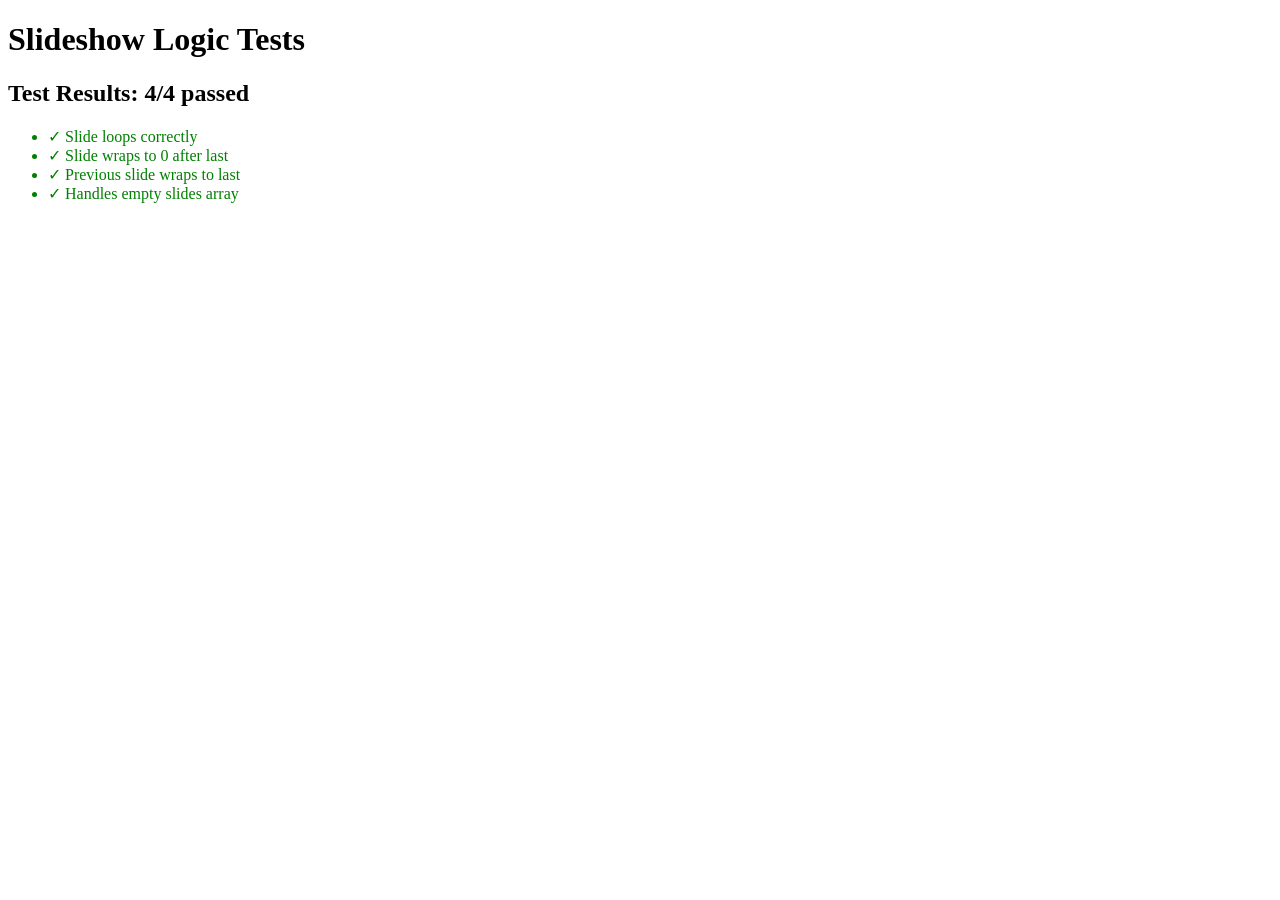
<file: test_slideshow.html>
<!DOCTYPE html>
<html>
<head>
    <title>Slideshow Logic Tests</title>
    <script>
        // Test the slideshow logic
        function runTests() {
            const results = [];
            
            function test(name, fn) {
                try {
                    fn();
                    results.push({ name, passed: true });
                } catch (e) {
                    results.push({ name, passed: false, error: e.message });
                }
            }
            
            // Test slide looping
            test('Slide loops correctly', () => {
                let currentSlide = 0;
                const totalSlides = 10;
                
                // Go through all slides
                for (let i = 0; i < totalSlides; i++) {
                    currentSlide = (currentSlide + 1) % totalSlides;
                }
                
                if (currentSlide !== 0) {
                    throw new Error(`Expected 0 after full loop, got ${currentSlide}`);
                }
            });
            
            test('Slide wraps to 0 after last', () => {
                const totalSlides = 5;
                let currentSlide = 4; // Last slide
                
                currentSlide = (currentSlide + 1) % totalSlides;
                
                if (currentSlide !== 0) {
                    throw new Error(`Expected 0 after last slide, got ${currentSlide}`);
                }
            });
            
            test('Previous slide wraps to last', () => {
                const totalSlides = 5;
                let currentSlide = 0; // First slide
                
                currentSlide = (currentSlide - 1 + totalSlides) % totalSlides;
                
                if (currentSlide !== 4) {
                    throw new Error(`Expected 4 (last slide), got ${currentSlide}`);
                }
            });
            
            test('Handles empty slides array', () => {
                const allSlides = [];
                if (allSlides.length === 0) {
                    // Should return early
                    return;
                }
                // This should not execute
                throw new Error('Should have returned early');
            });
            
            // Display results
            const output = document.getElementById('results');
            const passed = results.filter(r => r.passed).length;
            const total = results.length;
            
            output.innerHTML = `
                <h2>Test Results: ${passed}/${total} passed</h2>
                <ul>
                    ${results.map(r => `
                        <li style="color: ${r.passed ? 'green' : 'red'}">
                            ${r.passed ? '✓' : '✗'} ${r.name}
                            ${r.error ? `<br><small>${r.error}</small>` : ''}
                        </li>
                    `).join('')}
                </ul>
            `;
        }
        
        window.onload = runTests;
    </script>
</head>
<body>
    <h1>Slideshow Logic Tests</h1>
    <div id="results">Running tests...</div>
</body>
</html>
</file>
